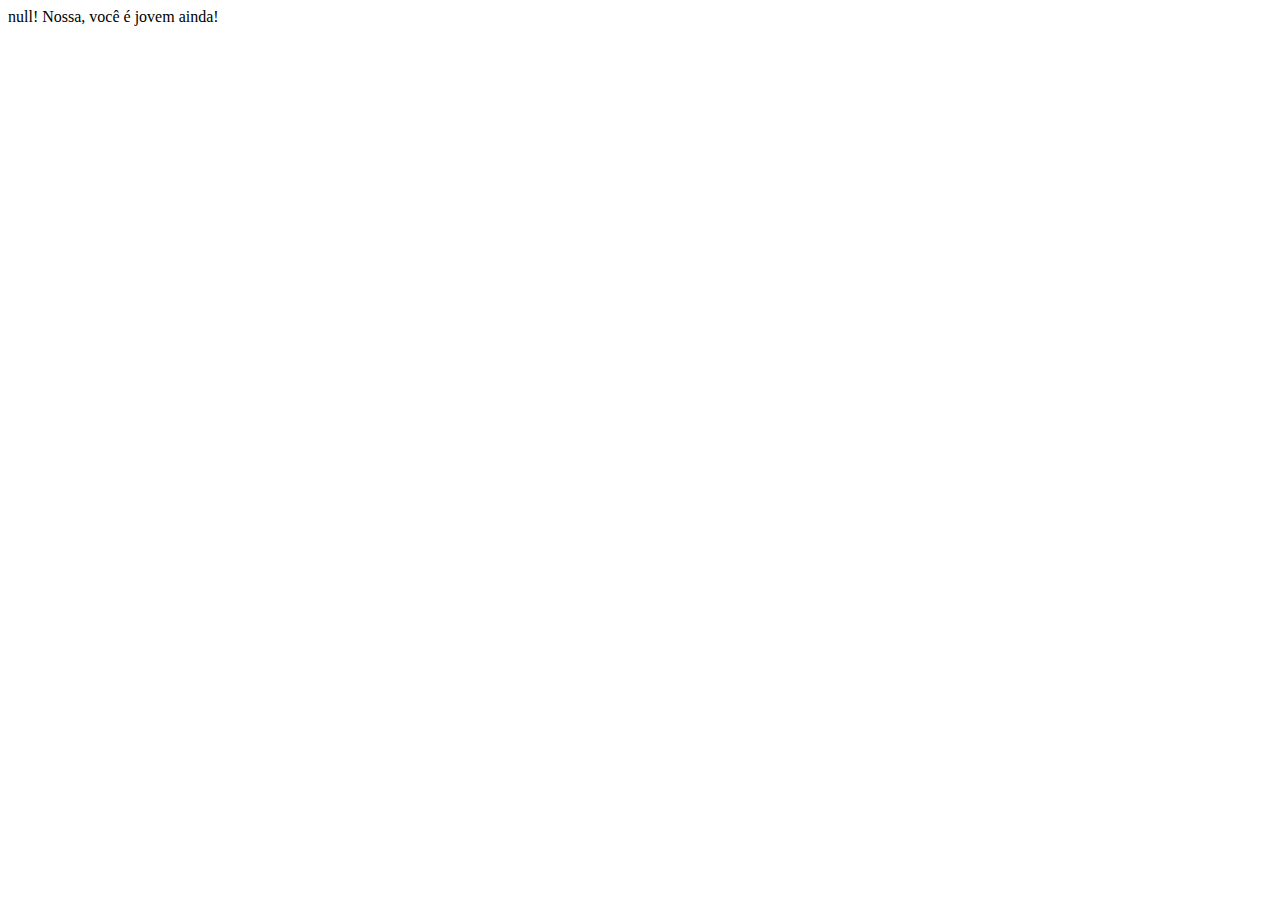
<file: =ICMR_JS_app/HTML/JAVASCRIPT EXERCISES.html>
<html>
<body>

<!--
	<script id="exe1"> //Cria uma pir�mide de hashtags no log
  var hash = "#";
  for (var num = 1; num <7; num++){
  console.log(hash);
  hash += "#";
  }
    </script>

	<script id="exe2"> //Imprime no log nros de 1 a 100 e qdo divis�vel por 3 imprime Fizz e
					   //divis�vel por 5 escreve Buzz, al�m do pr�prio n�mero
					   //add-- escreve "FizzBuzz" se for divis�vel ao mesmo tempo por 3 e 5 . ex.90
var num = 1;
var count = 1;
while (count <= 100) {
  if (num % 3 == 0 && num % 5 ==0) {
	console.log("FizzBuzz"+" "+num);
	document.write("FizzBuzz"+" "+num);
	}
 else if (num % 3 == 0) {
	console.log("Fizz"+" "+num);
	document.write("Fizz"+" "+num);
	}
 else if (num % 5 ==0) {
	console.log("Buzz" + " " + num);
	document.write("Buzz" + " " + num);
	}
 else  {
	console.log(num);
	document.write(num);
	}
 num++;
 count++;
 }
	</script>

	<script id="exe3">
	//Escreva um programa que cria uma string que representa uma grade 8x8,
	//usando novas linhas para separar os caracteres.
	//A cada posi��o da grade existe ou um espa�o ou um caracter �#�,
	//de forma que estes caracteres formem um tabuleiro de xadrez.

	var size = 8;
	for (var i = 0; i < size; i++) {
	if (i % 2 == 0) {
		console.log ("# # # #");
	}else{
		console.log (" # # # #");
	}
	}
	</script>

	<br>
	<br>
	<br>
	<p>
	<script>
function printFarm (cows,chickens) {
var cowString = String(cows);
while (cowString.lengh <3)
 cowString = "0" + cowString;
 console.log(cowString + "Cows");

 var chickenString = String(chickens);
 while (chickenString.lengh <3)
 chickenString = "0" + chickenString;
 console.log(chickenString + "Chickens");
 }
 printFarm (4, 7);



	</script>
-->

  <script>
  var age
  age = prompt("What's your age?");
  if (age <= 26)
  document.write(age + "!" + " Nossa, você é jovem ainda!");

else document.write(age + "!" + " É, você está ficando velho!");

  </script>






















 </body>
</file>
